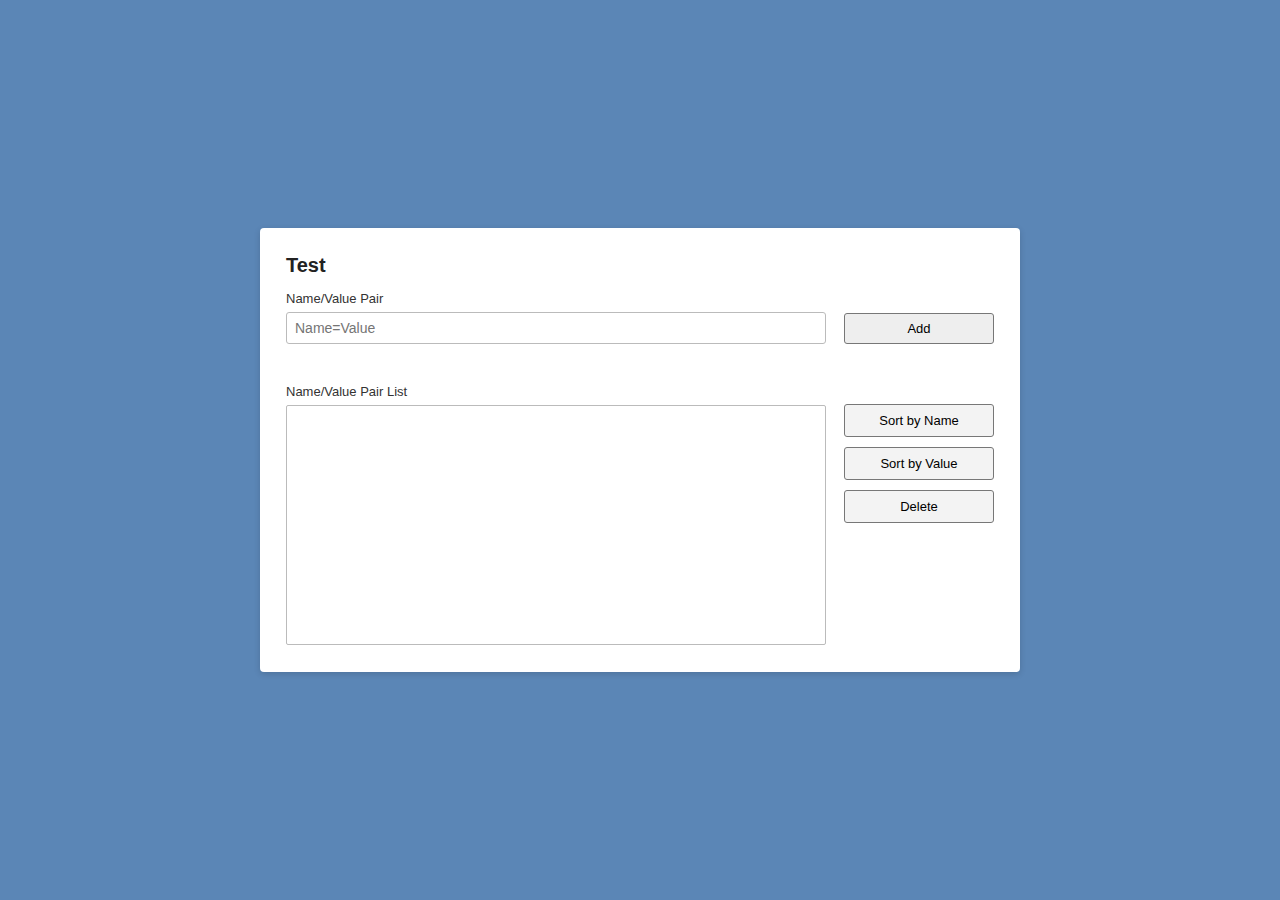
<file: Final-work-1/index.html>
<!DOCTYPE html>
<html lang="en">
<head>
    <meta charset="UTF-8">
    <meta name="viewport" content="width=device-width, initial-scale=1.0">
    <title>Final-1</title>
    <link rel="stylesheet" href="style.css">
</head>
<body>
    <div class="panel" role="application" aria-label="Name value manager">
    <h3>Test</h3>

    <div class="field-block">
      <label class="small" for="pairInput">Name/Value Pair</label>
      <div class="input-line">
        <input id="pairInput" type="text" placeholder="Name=Value" aria-label="Name equals Value">
        <button id="btnAdd" type="button">Add</button>
      </div>
    </div>

    <div id="msg" aria-live="polite"></div>

    <div class="main">
      <div class="left">
        <label class="small" for="pairList">Name/Value Pair List</label>
        <select id="pairList" multiple aria-label="Pairs list"></select>
      </div>

      <div class="right" role="group" aria-label="Actions">
        <button id="btnSortName" type="button">Sort by Name</button>
        <button id="btnSortValue" type="button">Sort by Value</button>
        <button id="btnDelete" type="button">Delete</button>
      </div>
    </div>
  </div>
<script src="main.js"></script>
</body>
</html>
</file>
<file: Final-work-1/style.css>
body {
  margin: 0;
  min-height: 100vh;
  display: flex;
  align-items: center;
  justify-content: center;
  background: #5b86b6;
  font-family: Arial, Helvetica, sans-serif;
}

.panel {
  background: #fff;
  width: 760px;
  max-width: 95%;
  padding: 26px;
  box-sizing: border-box;
  border-radius: 4px;
  box-shadow: 0 2px 6px rgba(0, 0, 0, 0.15);
}

h3 {
  margin: 0 0 14px 0;
  font-size: 20px;
  font-weight: 600;
  color: #222;
}

label.small {
  font-size: 13px;
  color: #333;
  margin-bottom: 6px;
  display: block;
}

.input-line {
  display: flex;
  align-items: center;
  gap: 18px;
  width: 100%;
}

.input-line input[type="text"] {
  flex: 1;
  padding: 7px 8px;
  font-size: 14px;
  border: 1px solid #bbb;
  border-radius: 3px;
  box-sizing: border-box;
}

.input-line button {
  width: 150px;
  padding: 7px 12px;
  font-size: 13px;
  border: 1px solid #777;
  background: #eee;
  cursor: pointer;
  border-radius: 3px;
}
.input-line button:hover {
  background: #e0e0e0;
}

.main {
  display: flex;
  gap: 18px;
  margin-top: 14px;
}

.left {
  flex: 1;
  min-width: 0;
}

select#pairList {
  width: 100%;
  height: 240px;
  border: 1px solid #bbb;
  font-size: 14px;
  padding: 6px;
  box-sizing: border-box;
  overflow-y: auto;
}

.right {
  width: 150px;
  display: flex;
  flex-direction: column;
  gap: 10px;
  align-items: stretch;
  margin-top: 20px;
}

.right button {
  padding: 8px;
  font-size: 13px;
  border: 1px solid #777;
  background: #f3f3f3;
  cursor: pointer;
  border-radius: 3px;
  text-align: center;
}
.right button:hover {
  background: #e9e9e9;
}

.field-block {
  margin-bottom: 6px;
}

/* --- Tablet (768px – 1023px) --- */
@media (min-width: 768px) and (max-width: 1023px) {
  .panel {
    width: 90%;
    padding: 20px;
  }
  select#pairList {
    height: 200px;
  }
}

/* --- Mobile (320px – 767px) --- */
@media (max-width: 767px) {
  .panel {
    width: 95%;
    padding: 14px;
  }

  .main {
    flex-direction: column;
  }

  .right {
    width: 100%;
    display: grid;
    grid-template-columns: 1fr 1fr;
    gap: 10px;
    margin-top: 12px;
  }

  .right button {
    width: 100%;
    font-size: 14px;
  }

  select#pairList {
    height: 180px;
  }
}

#msg {
  margin-top: 8px;
  font-size: 13px;
  color: #b00;
  min-height: 18px;
}
</file>
